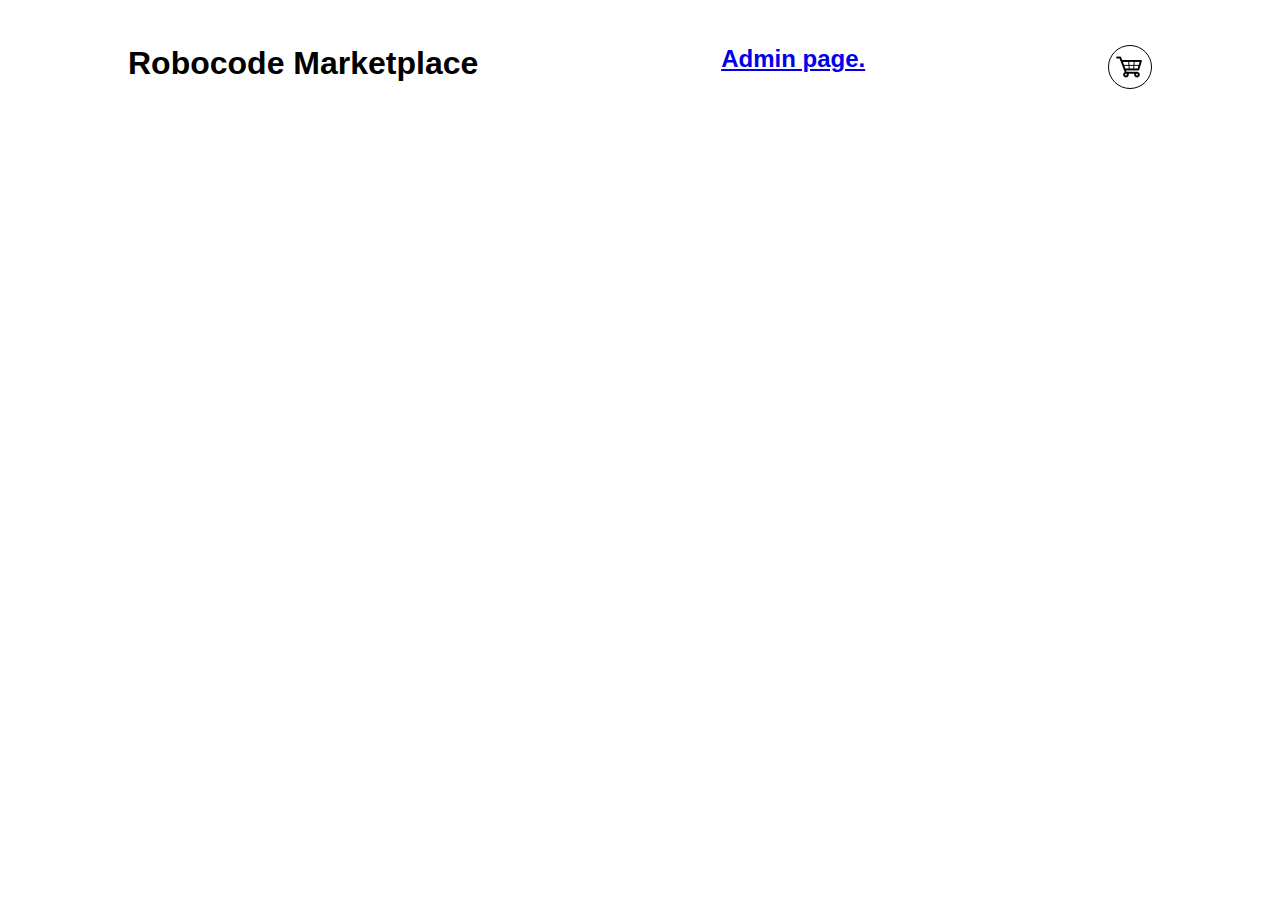
<file: index.html>
<!DOCTYPE html>
<html lang="en">
<head>
    <meta charset="UTF-8">
    <meta http-equiv="X-UA-Compatible" content="IE=edge">
    <meta name="viewport" content="width=device-width, initial-scale=1.0">
    <title>Robocode Marketplace</title>
    <link rel="stylesheet" href="style.css">
</head>
<body>
    <header>
        <h1>Robocode Marketplace</h1>
        <h2><a href="admin.html">Admin page.</a></h2>
        <div id="cart">
            <button id="cart-button" onclick="openCart()">
                <img src="img/cart.png" alt="cart">
            </button>
            <div id="cart-products" class="hide">
                Cart is empty
            </div>
   
        </div>
    </header>
    <main>
        <div id="products-grid"></div>

        <div id="myModal" class="modal">
            <div class="modal-content">
                <div id="order-block"></div>
                <form id="order-form">
                    <input type="text" name="name" placeholder="Full Name" required>
                    <input type="text" name="address" placeholder="Delivery addres" required>
                    <input type="tel" name="phone" placeholder="Phone number" required>
                    <input type="number" name="post_number" placeholder="Post office number" required>
                    <h2>total price <span id="price"></span></h2>
                    <input type="submit" value="order">
                </form>
            </div>
            <div id="modal-close">❌</div>
        </div> 
    
    </main>
</body>
<script src="script.js" defer></script>
</html>
</file>
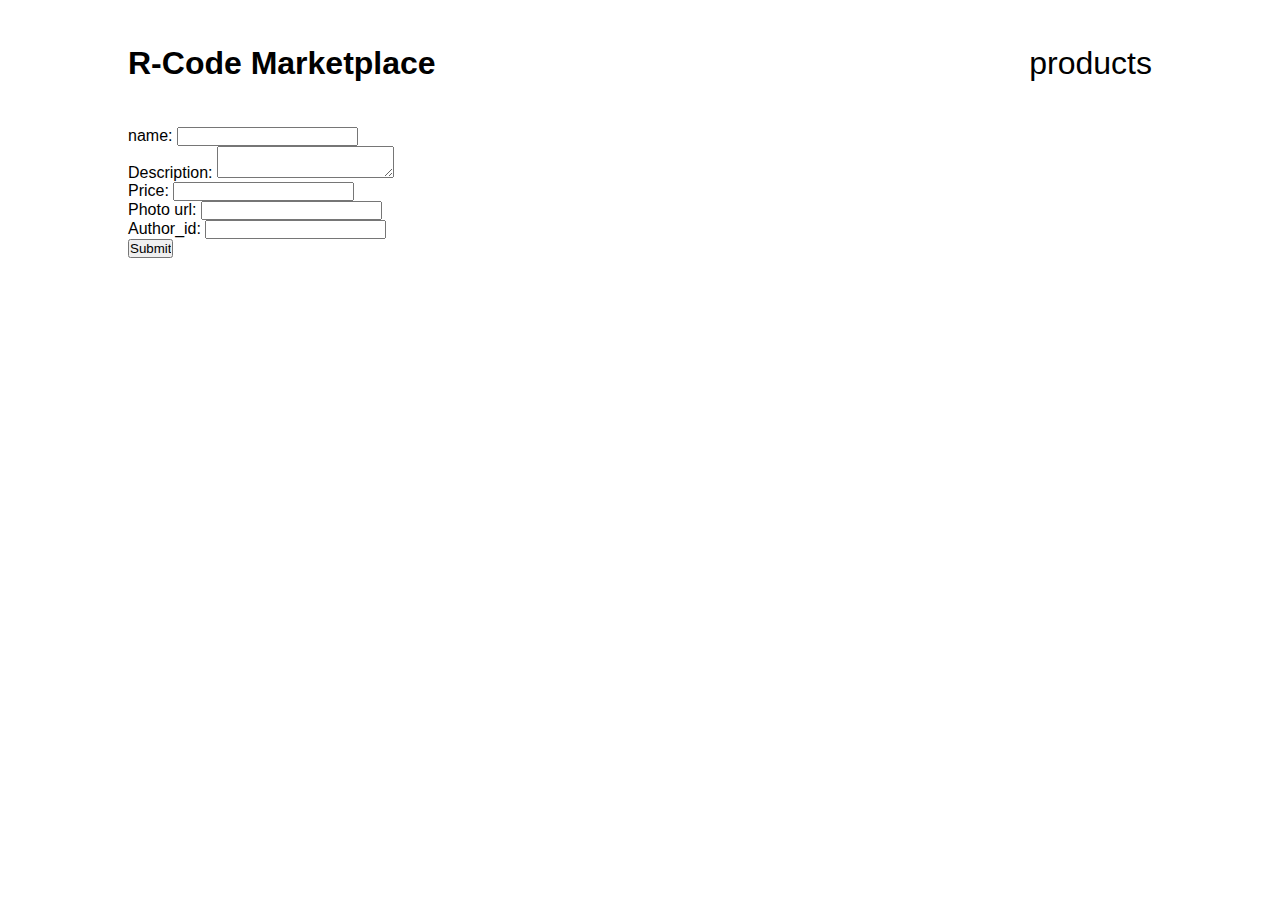
<file: admin.html>
<!DOCTYPE html>
<html lang="en">

<head>
    <script src="admin.js" defer></script>
    <meta charset="UTF-8">
    <meta http-equiv="X-UA-Compatible" content="IE=edge">
    <meta name="viewport" content="width=device-width, initial-scale=1.0">
    <link rel="stylesheet" href="style.css">
    <title>admin page</title>
</head>

<body>
    <header>
        <h1>
            R-Code Marketplace
        </h1>
        <nav>
            <a class="products-link" href="index.html">products</a>
        </nav>
    </header>

    <main>
        <div class="admin_grid">
            <div class="add_product">
                <form action="" id="add-product-form">
                    <div class="form-group">
                        <label>name:</label> <input type="text" name="name" class="form-Control" required>
                    </div>

                    <div class="form-group">
                        <label>Description:</label> <textarea type="text" name="desc" class="form-Control"></textarea>
                    </div>

                    <div class="form-group">
                        <label>Price:</label> <input type="text" name="price" class="form-Control" data-type="money"
                            required>
                    </div>

                    <div class="form-group">
                        <label>Photo url:</label> <input type="text" name="photo" class="form-Control">
                    </div>

                    <div class="form-group">
                        <label>Author_id:</label> <input type="text" name="author_id" class="form-Control">
                    </div>
                    <input type="submit">
                </form>
            </div>
            <div id="admin_page_orders">

            </div>
        </div>
    </main>
</body>

</html>
</file>
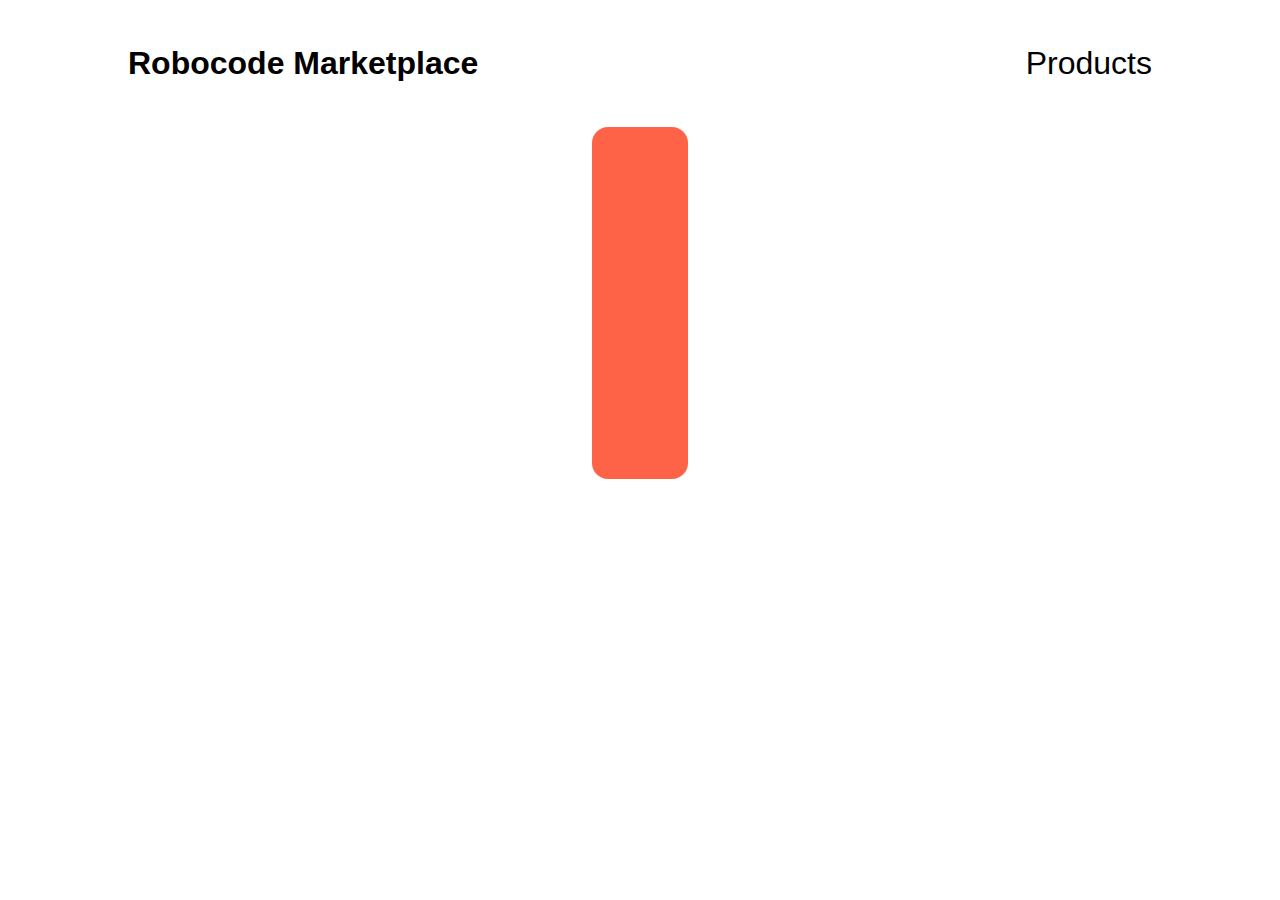
<file: product.html>
<!DOCTYPE html>
<html lang="en">
<head>
    <meta charset="UTF-8">
    <meta http-equiv="X-UA-Compatible" content="IE=edge">
    <meta name="viewport" content="width=device-width, initial-scale=1.0">
    <title>Profile</title>
    <link rel="stylesheet" href="style.css">
</head>
<body>
    <header>
        <h1>Robocode Marketplace</h1>
        <a class="products-link" href="index.html">Products</a>
    </header>
    <main class="profile-container">
        <div id="profile">

        </div>
    </main>
</body>
<script src="product.js" defer></script>
</html>
</file>
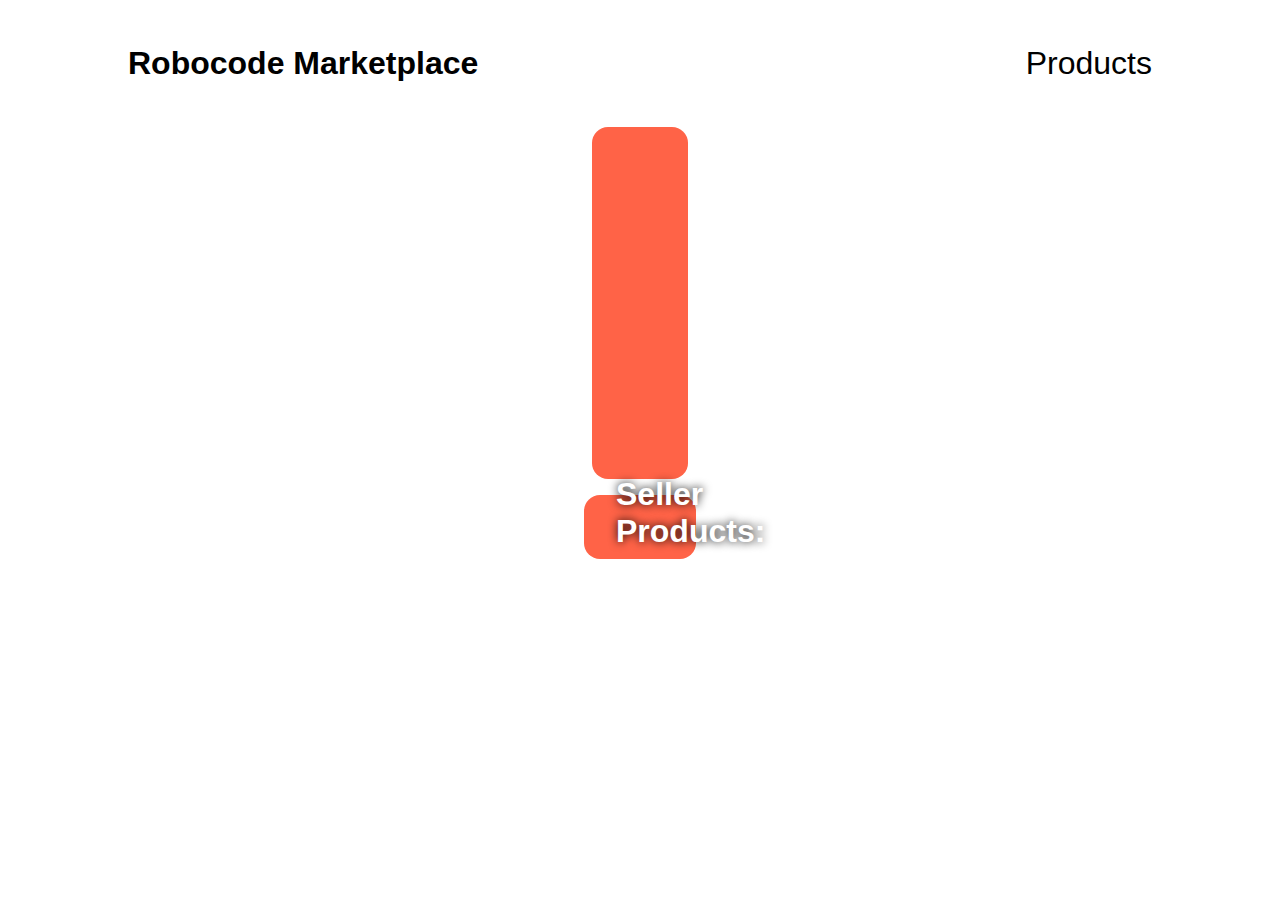
<file: userProfile.html>
<!DOCTYPE html>
<html lang="en">
<head>
    <meta charset="UTF-8">
    <meta http-equiv="X-UA-Compatible" content="IE=edge">
    <meta name="viewport" content="width=device-width, initial-scale=1.0">
    <title>Profile</title>
    <link rel="stylesheet" href="style.css">
</head>
<body>
    <header>
        <h1>Robocode Marketplace</h1>
        <a class="products-link" href="index.html">Products</a>
    </header>
    <main class="profile-container">
        <div id="profile">

        </div>
        <div class="user-products">
            <h1>Seller Products:</h1>
            <div id="user-products-grid"></div>
        </div>
    </main>
</body>
<script src="user.js" defer></script>
</html>
</file>
<file: style.css>
* {
    margin: 0;
    padding: 0;
    font-family: 'Franklin Gothic Medium', 'Arial Narrow', Arial, sans-serif;
}

main, header {
    margin: 5vh 10vw;
}

header {
    display: flex;
    justify-content: space-between;
}

#products-grid {
    display: grid;
    grid-template-columns: repeat(3, 1fr);
    gap: 1rem;
}

.product {
    background-color: rgba(0, 0, 0, 0.5);
    padding: 1rem;
    border-radius: 1rem;
    color: #000000;
    display: flex;
    flex-direction: column;
    justify-content: space-between;
}

.product-photo {
    max-width: 100px;
    box-shadow: 0 0 5px #000;
    border-radius: 0.5rem;
    margin: 0.5rem 0;
    background-color: #ffffff;
}

.product a {
    font-family: 'Lucida Sans', 'Lucida Sans Regular', 'Lucida Grande', 'Lucida Sans Unicode', Geneva, Verdana, sans-serif;
    color: #ffffff;
    margin: 5px 0;
}

button {
    cursor: pointer;
    font-size: 1.4rem;
    border-radius: 10px;
    border: none;
    min-width: 50%;
}

/* -----Cart----- */

#cart-button {
    background: none;
    border: none;
    border-radius: 50%;
    padding: 5px;
    border: 1px solid #000000;
    cursor: pointer;
    display: flex;
    justify-content: center;
    align-items: center;
    transition: all .5s;
}

#cart {
    position: relative;
}

#cart-button img {
    max-width: 32px;
    max-height: 32px;
}

#cart-button:hover {
    background-color: rgb(170, 170, 255);
}

#cart-button.active {
    background-color: rgb(170, 255, 170);
}

#cart-products::before {
    content: '';
    border: transparent solid 16px;
    border-bottom: solid #000 16px;
    position: relative;
    top: -2.7rem;
    left: 15.8rem;
    z-index: -1;
}

#cart-products {
    border: 1px solid #000;
    border-radius: 0.5rem;
    background-color: #fff;
    top: 59px;
    right: 0rem;
    left: -16rem;
    position: absolute;
    padding: 10px;
    text-align: left;
}

.hide { 
    display: none; 
}

#cart-products p {
    line-height: 2rem;
}

#cart-products p img {
    max-height: 2rem;
    max-width: 2rem;
}

#cart-products button {
    border: 1px solid #000;
    margin: 0.5rem 0;
}

/* -----Profile Page----- */

.profile-container {
    display: flex;
    flex-direction: column;
    align-items: center;
    justify-content: center;
    gap: 1rem;
}

#profile {
    background-color: tomato;
    padding: 1rem 3rem;
    flex-basis: 20rem;
    text-align: center;
    border-radius: 1rem;
}

.profile-img {
    border-radius: 50%;
    box-shadow: 1px 1px 5px 0 #000;
    width: 10rem;
    margin: 2rem 0;
    background-color: #ffffff;
}

.products-link {
    font-size: 2rem;
    color: #000000;
    text-decoration: none;
    transition: all .5s;
}

.products-link:hover {
    transform: scale(1.2);
}

.user-products {
    position: relative;
}

.user-products h1 {
    position: absolute;
    left: 2rem;
    top: -1.2rem;
    color: #ffffff;
    text-shadow: 0 0 10px #000000;
}

#user-products-grid {
    display: grid;
    grid-template-columns: repeat(4, 1fr);
    background-color: tomato;
    padding: 2rem;
    gap: 1rem;
    border-radius: 1rem;
}

/* -----Responsive----- */

@media screen and (max-width: 1000px){
    #products-grid, #user-products-grid {
        grid-template-columns: repeat(2, 1fr);
    }
}

@media screen and (max-width: 600px){
    #products-grid, #user-products-grid {
        grid-template-columns: repeat(1, 1fr);
    }
}


.modal{
    position: fixed;
    z-index: 1;
    left: 0;
    top: 0;
    width: 100%;
    height: 100%;
    overflow: auto;
    background-color: rgb(0, 0, 0, 0.4);
    display: none;
}

.modal-content{
    background-color: #fefefe;
    margin: 5vh auto;
    padding: 20px;
    border: 1px solid #888;
    width: 80%;
}

.modal-close{
    position: fixed;
    z-index: 1;
    left: 1360px;
    top: 35px;
}

.modal-close :hover{
    cursor: pointer;
}

#order-block{
    padding: 20px;
    display: grid;
    grid-template-columns: 1fr 1fr 1fr;
    gap: 10px;
}

.item{
    border: 1px solid gold;
    display: flex;
    flex-direction: column;
    justify-content: space-between;
    padding:10px;
}

#order-form{
    margin: 10 0;
    display: flex;
    flex-direction: column;
    align-items: center;
    gap: 10px;
}

#order-form input{
    font-size: 1.5rem;
    padding: 0.4rem 1rem;
    
}
</file>
